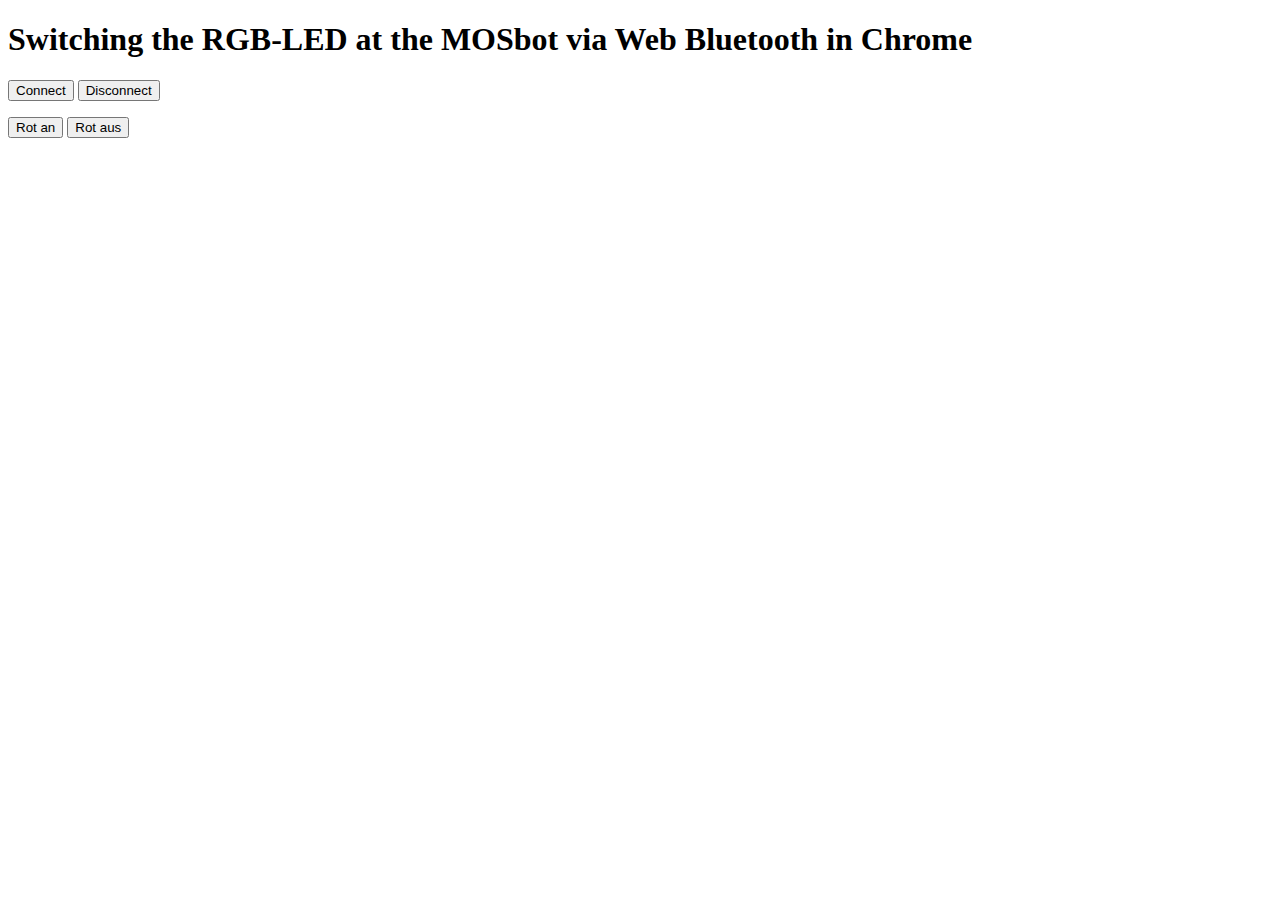
<file: index.html>
<!DOCTYPE html>
<html>
  <head>
    <meta charset="UTF-8" />
    <meta name="viewport" content="width=device-width, initial-scale=1.0" />
    <title>MOSbots BLE Web App</title>
    <style>
      /* hier kommt der CSS Code rein*/
    </style>
  </head>
  <body>
    <h1>Switching the RGB-LED at the MOSbot via Web Bluetooth in Chrome</h1>

    <button id="connect">Connect</button>
    <button id="disconnect">Disconnect</button>
    <p></p>
    <button id="rot_an">Rot an</button>
    <button id="rot_aus">Rot aus</button>
    <p id="output"></p>    
    <script src="script.js"></script>
  </body>
</html>
</file>
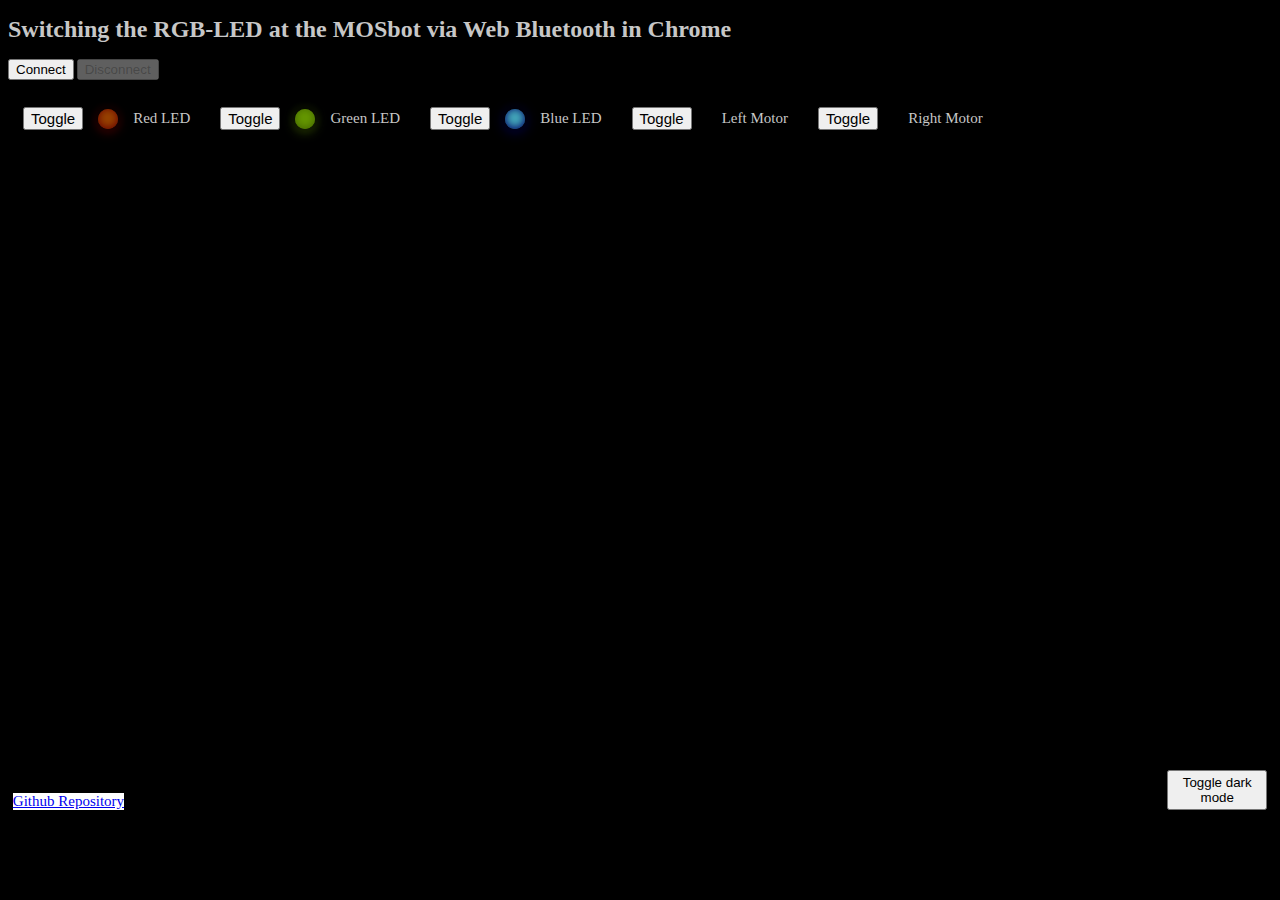
<file: Web_App/index.html>
<!DOCTYPE html>
<html lang="en">
  <head>
    <meta charset="UTF-8" />
    <meta name="viewport" content="width=device-width, initial-scale=1.0" />
    <link rel="stylesheet" href="style.css">

    <title>MOSbots BLE Web App</title>
  </head>
  <body>
    <h1>Switching the RGB-LED at the MOSbot via Web Bluetooth in Chrome</h1>

    <!-- Connect and disconnect buttons -->
    <button id="connect">Connect</button>
    <button id="disconnect" disabled>Disconnect</button>
    <p></p>

    <!-- Visualization of LEDs with buttons -->
    <div class="container">
      <div class="led-box">
        <button id="rot">Toggle</button>
        <div class="led-red-on" id="led-red-on" hidden></div>
        <div class="led-red-off" id="led-red-off" hidden></div>
        <p>Red LED</p>
      </div>
      <div class="led-box">
        <button id="gruen">Toggle</button>
        <div class="led-green-on" id="led-green-on" hidden></div>
        <div class="led-green-off" id="led-green-off" hidden></div>
        <p>Green LED</p>
      </div>
      <div class="led-box">
        <button id="blau">Toggle</button>
        <div class="led-blue-on" id="led-blue-on" hidden></div>
        <div class="led-blue-off" id="led-blue-off" hidden></div>
        <p>Blue LED</p>
      </div>
      <div class="led-box">
        <button id="motor_l">Toggle</button>
        <p>Left Motor</p>
      </div>
      <div class="led-box">
        <button id="motor_r">Toggle</button>
        <p>Right Motor</p>
      </div>
    </div>

    <!-- Some other stuff -->
    <a class="link" href="https://github.com/nik21-nik/BLE_Web_App" target="_blank">Github Repository</a>
    <button class="toggle" onclick="darkMode()">Toggle dark mode</button>   
    
    <script src="script.js"></script>
  </body>
</html>
</file>
<file: Web_App/style.css>
/* Dark Mode ################################*/
body {
  background-color: black;
  color: rgb(199, 199, 199);
  font-size: 12px;
}

.white-mode {
  background-color: white;
  color: black;
}

.toggle {
  position: fixed;
  bottom: 10%;
  right: 1%;
  width: 100px;
  height: 40px;
}

/* Link to Github ################################*/
.link {
  bottom: 10%;
  left: 1%;
  font-size: 15px;
  background-color: white;
  position: absolute;
}

/* LEDS ################################*/

.container {
	background-size: cover;
}

.led-box {
  display: flex;
  text-align: center;
  float: left;
  align-items: center;
  justify-content: center;
}

.led-box button {
  font-size: 15px;
  text-align: center;
  margin: 1em;
}

.led-box p {
  font-size: 15px;
  text-align: center;
  margin: 1em;
}



.led-red-on {
  margin: 5px auto;
  width: 20px;
  height: 20px;
  background-color: #F00;
  border-radius: 50%;
  box-shadow: #000 0 -1px 7px 1px, inset #F00 0 -1px 9px, #F00 0 2px 12px;
}

.led-red-off {
  margin: 5px auto;
  width: 20px;
  height: 20px;
  background-color: #940;
  border-radius: 50%;
  box-shadow: #000 0 -1px 7px 1px, inset #600 0 -1px 9px, #600 0 2px 12px;
}



.led-green-on {
  margin: 5px auto;
  width: 20px;
  height: 20px;
  background-color: rgb(190, 243, 130);
  border-radius: 50%;
  box-shadow: #000 0 -1px 7px 1px, inset #7D0 0 -1px 9px, #7D0 0 2px 12px;
}

.led-green-off {
  margin: 5px auto;
  width: 20px;
  height: 20px;
  background-color: #690;
  border-radius: 50%;
  box-shadow: #000 0 -1px 7px 1px, inset #460 0 -1px 9px, #460 0 2px 12px;
}



.led-blue-on {
  margin: 5px auto;
  width: 20px;
  height: 20px;
  background-color: rgb(150, 223, 236);
  border-radius: 50%;
  box-shadow: #000 0 -1px 7px 1px, inset #06F 0 -1px 9px, #06F 0 2px 14px;
}

.led-blue-off {
  margin: 5px auto;
  width: 20px;
  height: 20px;
  background-color: #4AB;
  border-radius: 50%;
  box-shadow: #000 0 -1px 7px 1px, inset #006 0 -1px 9px, #006 0 2px 14px;
}
</file>
